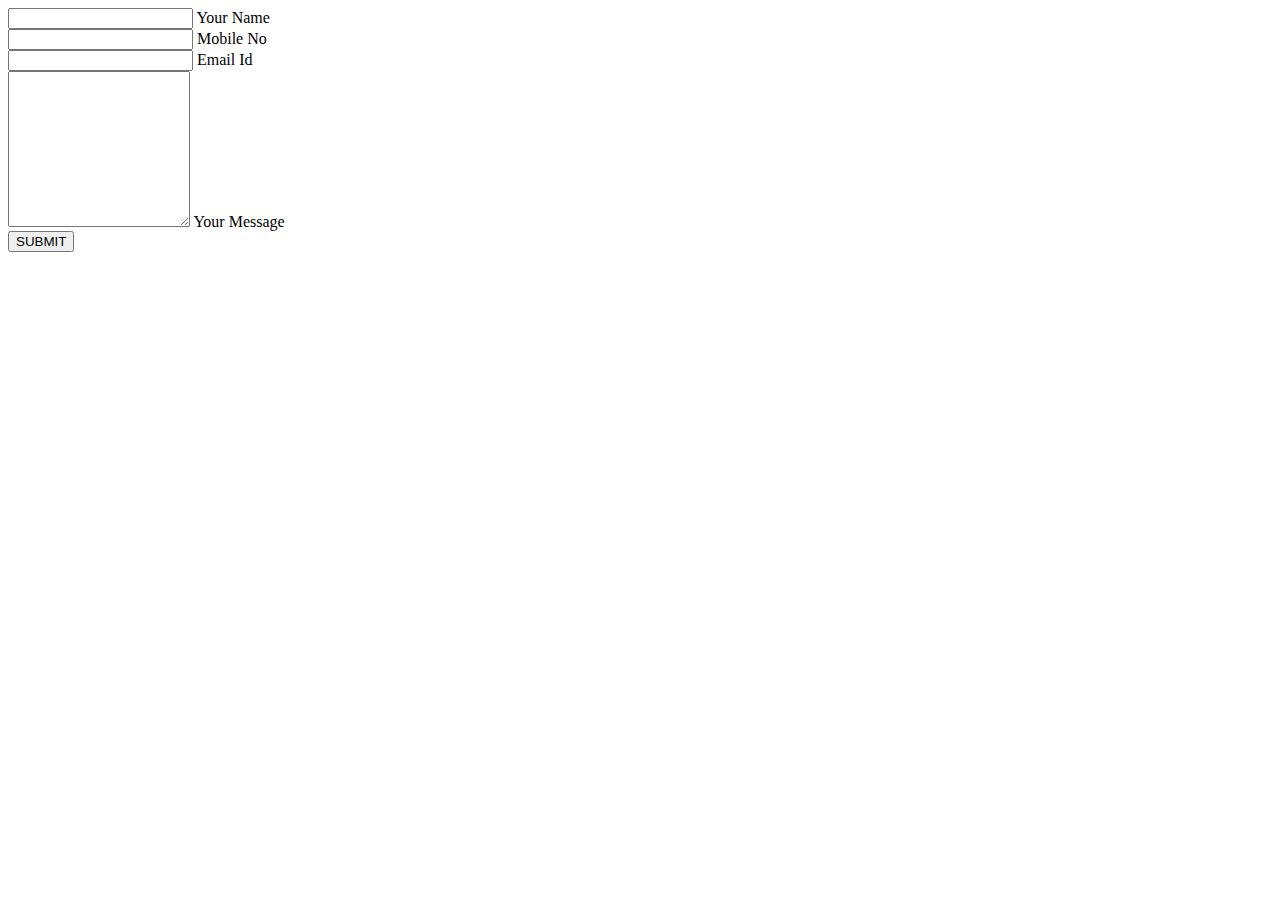
<file: html/index.html>
<!DOCTYPE html>
<html lang="en">
<head>
    <meta charset="UTF-8">
    <meta http-equiv="X-UA-Compatible" content="IE=edge">
    <meta name="viewport" content="width=device-width, initial-scale=1.0">
    <title>Virtual Contact Form</title>
    <link rel="stylesheet" href="D:\My Private Experiment\Virtual Contact Form\css\style.css">
</head>
<body>
    <div class="hero">
        <form action="sucess.html">
            <div class="row">
                <div class="input-group">
                    <input type="text" id="name" required>
                    <label for="name">Your Name</label>
                </div>
                <div class="input-group">
                    <input type="text" id="number" required>
                    <label for="number"> Mobile No</label>
                </div>
            </div>
            <div class="input-group">
                <input type="text" id="email" required>
                <label for="email">Email Id</label>
            </div>
            <div class="input-group">
                <textarea id="message" rows="10" required></textarea>
                <label for="message">Your Message</label>
            </div>
            <button type="submit">SUBMIT</button>
        </form>
    </div>
</body>
</html>
</file>
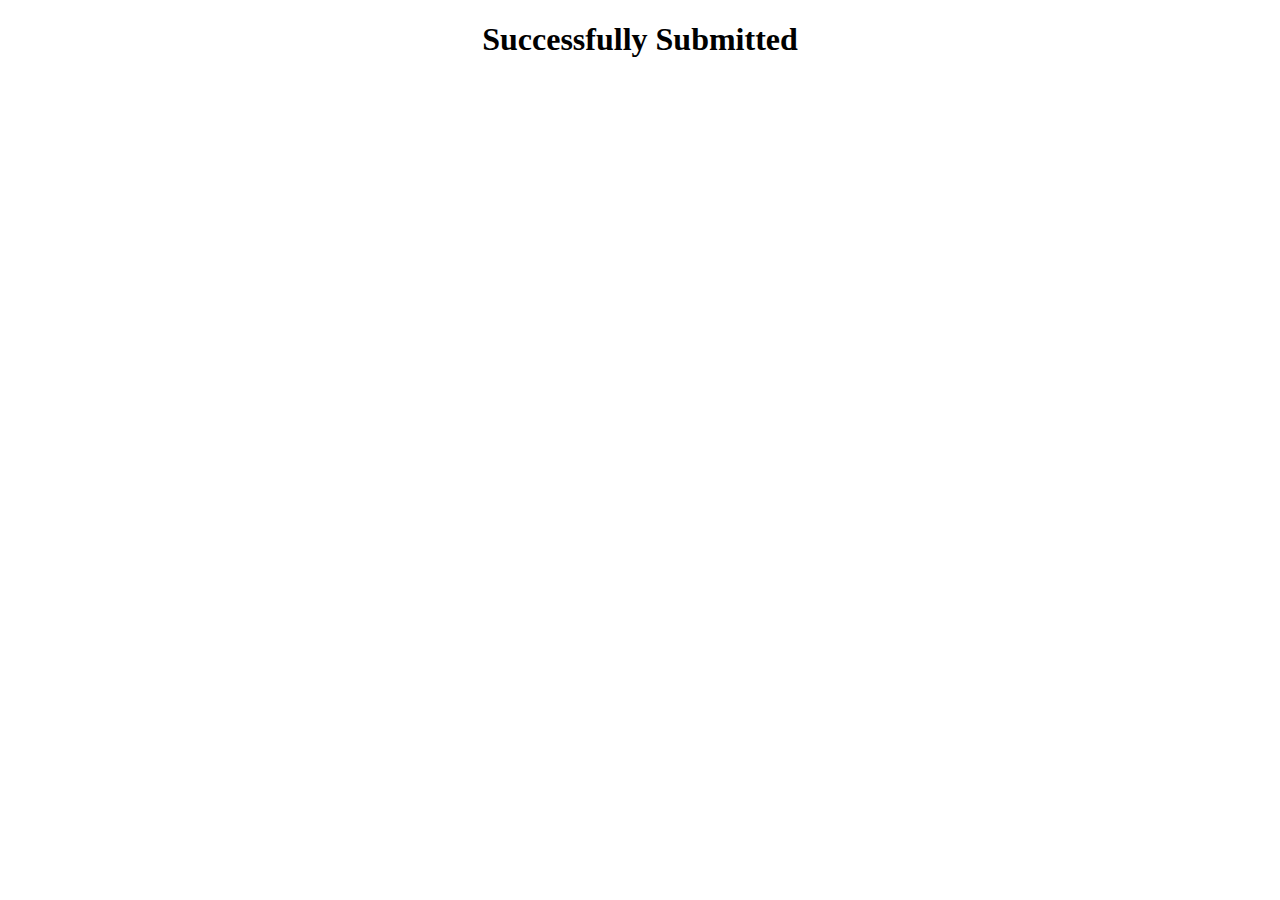
<file: html/sucess.html>
<!DOCTYPE html>
<html lang="en">
<head>
    <meta charset="UTF-8">
    <meta http-equiv="X-UA-Compatible" content="IE=edge">
    <meta name="viewport" content="width=device-width, initial-scale=1.0">
    <link rel="stylesheet" href="D:\My Private Experiment\Virtual Contact Form\css\style.css">
    <title>Successfully Submitted</title>
</head>
<body>
    <center>
        <div class="hero">
            <h1>Successfully Submitted</h1>
        </div>
    </center>
</body>
</html>
</file>
